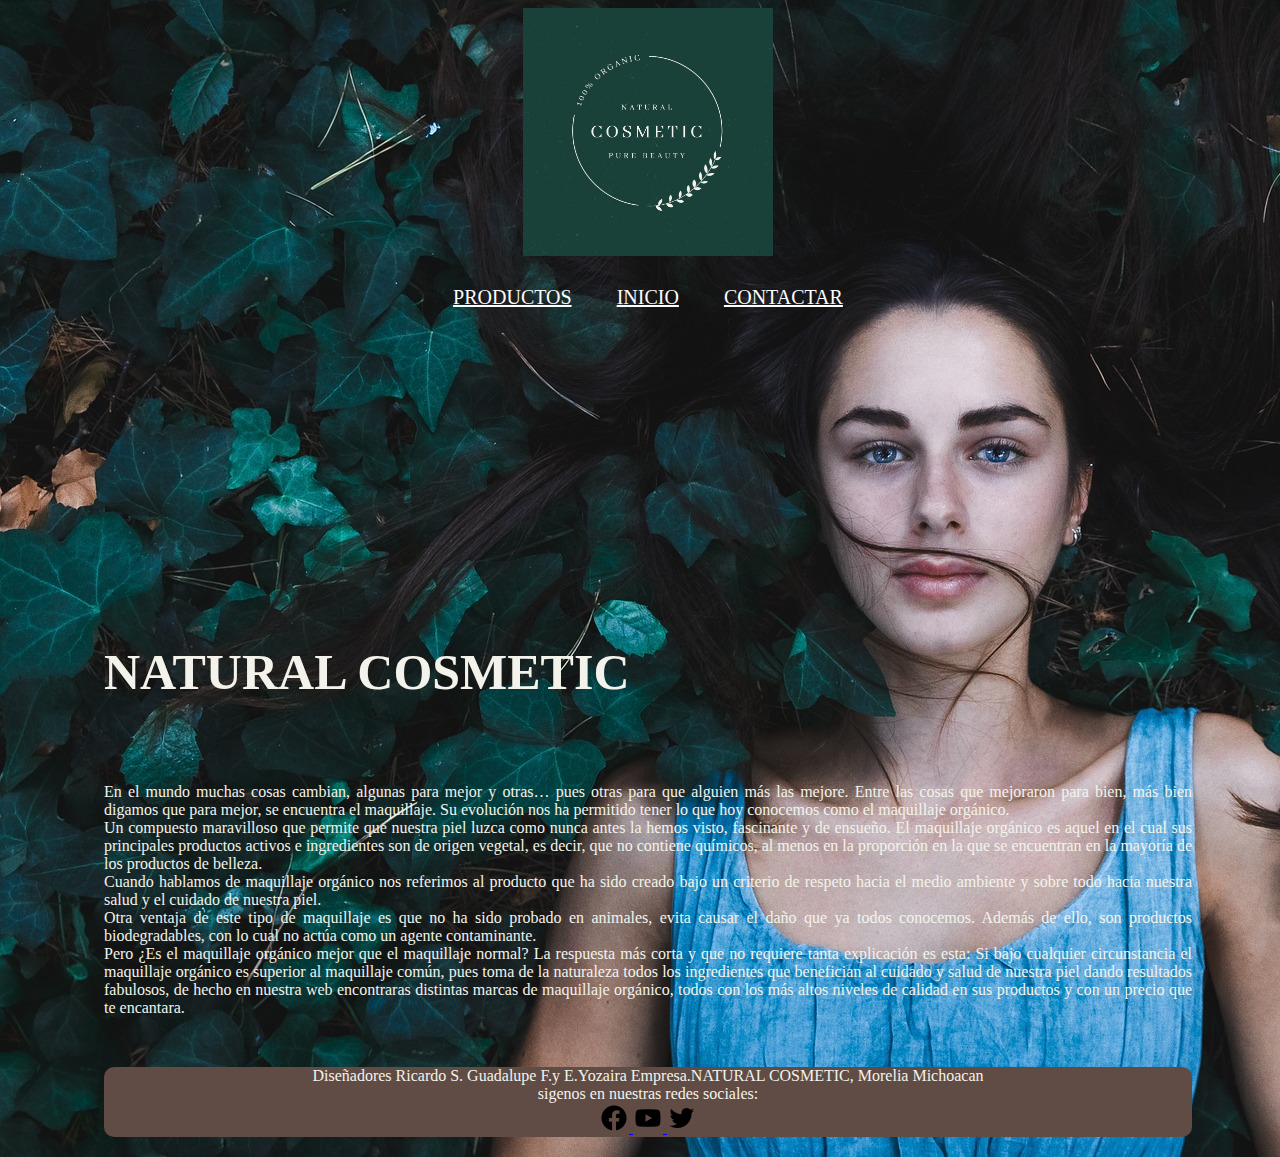
<file: index.html>
<html>
<head>
<title> NATURAL COSMETIC </title>
<!--PARA LLAMAR AL CSS-->
<link href="css/estiloweb.css" rel="stylesheet" type="text/css">
</head>
<body background="img/a1.jpg" bgproperties="fixed">

<!--CABECERA-->
<center>  <!--PARA CENTRAR-->
<header>
<img src="img\logo2.jpg" width="250">
<!--PARA CREAR EL MENU-->
<nav>
  <ul class="menu">
  <li> <a href="productos.html"> PRODUCTOS </a></li>
  <li> <a href="index.html"> INICIO </a></li>
  <li> <a href="contactos.html"> CONTACTAR </a></li>
  </ul>
</nav> 
</header>
</center>

<!--ES PARA DARLE ESPACIO-->
<br><br><br><br><br><br><br>
<br><br><br><br><br><br><br>

<!--CUERPO DE LA PAGINA-->
<center>
<h2 align="left"> <b>  NATURAL COSMETIC </b></h2>
<p align="justify">
En el mundo muchas cosas cambian, algunas para mejor y otras…
pues otras para que alguien más las mejore. Entre las cosas 
que mejoraron para bien, más bien digamos que para mejor, se 
encuentra el maquillaje. Su evolución nos ha permitido tener 
lo que hoy conocemos como el maquillaje orgánico.<br>

Un compuesto maravilloso que permite que nuestra piel 
luzca como nunca antes la hemos visto, fascinante y de ensueño.
El maquillaje orgánico es aquel en el cual sus principales
productos activos e ingredientes son de origen vegetal, es 
decir, que no contiene químicos, al menos en la proporción 
en la que se encuentran en la mayoría de los productos de belleza.<br>

Cuando hablamos de maquillaje orgánico nos referimos al producto 
que ha sido creado bajo un criterio de respeto hacia el medio
 ambiente y sobre todo hacia nuestra salud y el cuidado de nuestra piel.<br>

Otra ventaja de este tipo de maquillaje es que no ha sido probado en
 animales, evita causar el daño que ya todos conocemos. Además de ello,
 son productos biodegradables, con lo cual no actúa como un agente contaminante.<br>

Pero ¿Es el maquillaje orgánico mejor que el maquillaje normal?
La respuesta más corta y que no requiere tanta explicación es esta: 
Si bajo cualquier circunstancia el maquillaje orgánico es superior al maquillaje
común, pues toma de la naturaleza todos los ingredientes que benefician al
cuidado y salud de nuestra piel dando resultados fabulosos,  de 
hecho en nuestra web  encontraras distintas marcas de maquillaje orgánico,
todos con los más altos niveles de calidad en sus productos y
con un precio que te encantara.
</p> 



<!--PIE DE PAGINA-->
<center>
<footer>
<p>Diseñadores Ricardo S. Guadalupe F.y E.Yozaira Empresa.NATURAL COSMETIC, Morelia Michoacan <br>
sigenos en nuestras redes sociales: <br>
<!--ICONOS MAS ENLACES-->
<a href= https://www.facebook.com/Yozaira-Makeup-100381871357435/ target="_blank"> <img src="img\face.png" width="30"> </a>
<a href= https://www.youtube.com/c/Silvestres target="_blank"> <img src="img\youtube.png" width="30"> </a>
<a href= https://www.instagram.com/yozairaflores/ target="_blank"> <img src="img\pajaro.png" width="30"> </a>
</p>
</footer>
</center>
</body>
</html>
</file>
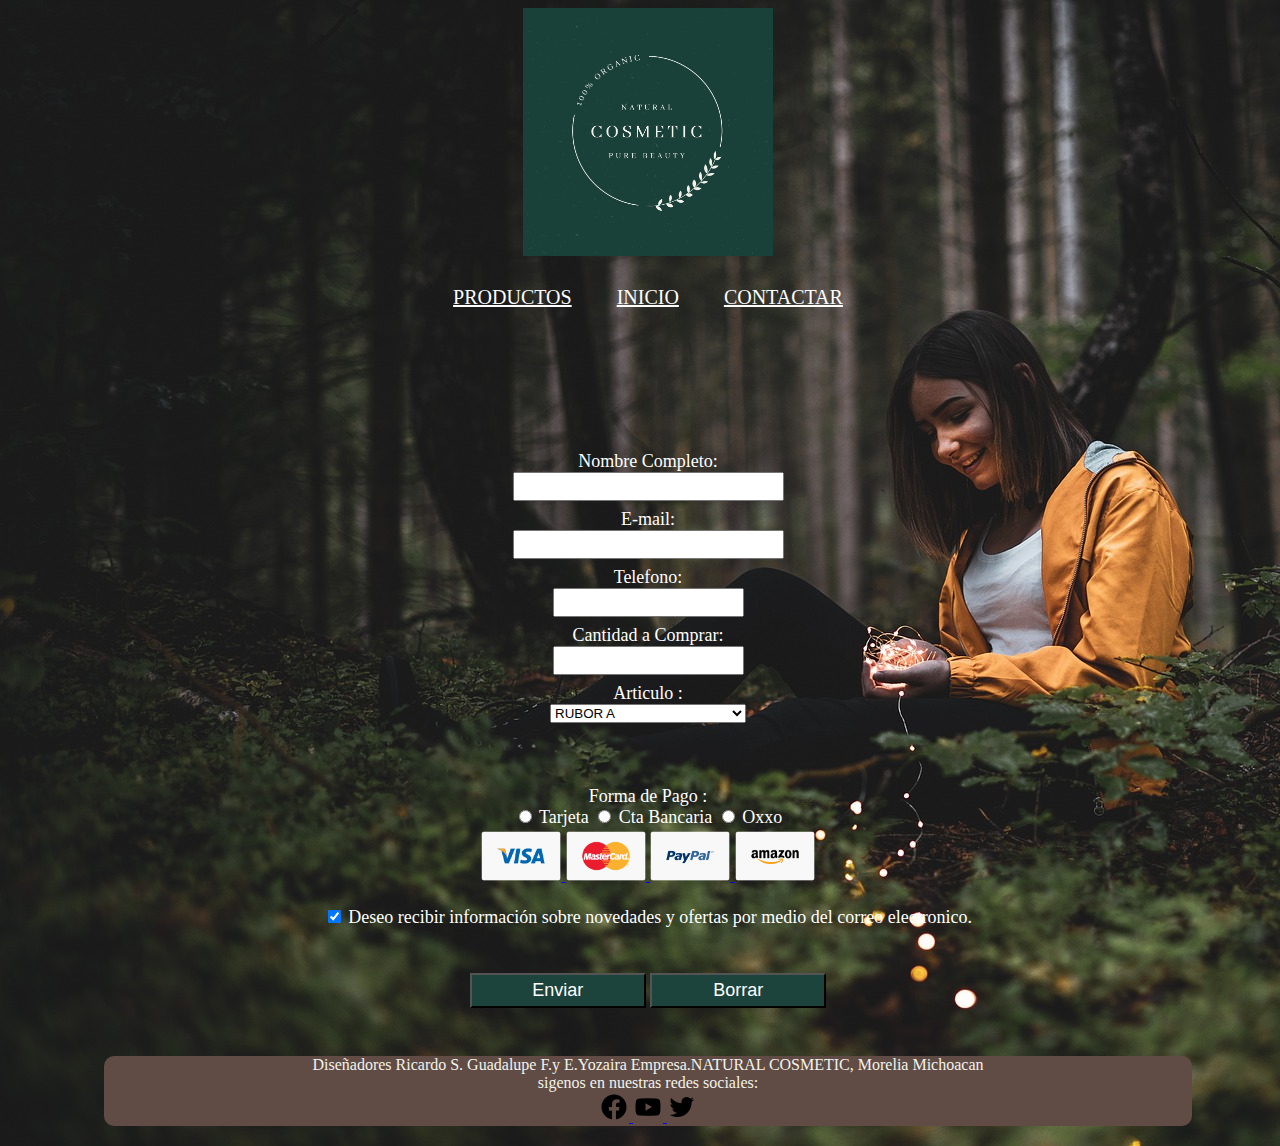
<file: contactos.html>
<html>
<head>
<title> NATURAL COSMETIC CONTACTOS </title>
<link href="css\estiloweb.css" rel="stylesheet" type="text/css">
</head>
<body background="img\q1.jpg" width="-100">

<!--CABECERA-->
<center>
<img src="img\logo2.jpg" width="250">
<header>
<nav>
  <ul class="menu">
  <li> <a href="productos.html"> PRODUCTOS </a></li>
  <li> <a href="index.html"> INICIO </a></li>
  <li> <a href="contactos.html"> CONTACTAR </a></li>
  </ul>
</nav>
</header>
</center>
<br><br><br><br>


<!--CUERPO DE LA PAGINA-->
<center>
<!--CREA UN FORMULARIO--> 
<form>
	<label for="nombre"> Nombre Completo: 
        <br>
        </label><input type="text" name="nombre" size="30" maxlength="40">
	<br>

	<label for="apellidos"> E-mail: 
        <br>
        </label><input type="text" name="correo" size="30" maxlength="40">
	<br>

        <label for="telefono">Telefono:
        <br>
 	</label> <input type="number" name="telefono" size="44" maxlength="12">
 	<br>

        <label for="Cantidad"> Cantidad a Comprar:
        <br>
        </label> <input type="number" name="cantidad" size="44" maxlength="12">
        <br> 

       <!--SIRVE PARA DAR OPCIONES-->
       <label for="Articulo"> Articulo :
        <br>
 	<select> 
        <option> RUBOR A </option>
        <option> RUBOR B </option>
        <option> RUBOR C </option>
        <option> LABIAL DE ROSAS </option>
        <option> LABIAL MELISSA </option>
        <option> DESORORANTE DE CARA  </option>
        <option> MAQUILLAJE B</option>
        <option> MAQUILLAJE C</option>
        <option> CREMA DESMAQUILLANTE </option>
        <option> ESMALTE ROSA </option>
        <option> FIJADOR PESTAÑA</option>
        <option> ESMALTE PASTEL</option>
        </select> 
        <br><br> <br><br>

        <!--SIRVE PARA DAR OPCIONES DE FORMA DE PAGO-->
	<label for="pago" >Forma de Pago :
        <br>                
        </label> <input type="radio" name="pago" value=" Efectivo"> Tarjeta
        </label> <input type="radio" name="pago" value=" Efectivo"> Cta Bancaria
        </label> <input type="radio" name="pago" value=" Efectivo"> Oxxo
        <br>
        <!--MUESTRA LOS ICONOS DE FORMA DE PAGO -->
        <a href= https://www.visa.com.mx/ target="_blank"> <img src="img\b1.png" width="80"> </a>
        <a href= https://www.mastercard.com.mx/es-mx.html target="_blank"> <img src="img\b2.png" width="80"> </a>
        <a href= https://www.paypal.com/mx/home target="_blank"> <img src="img\b3.png" width="80"> </a>
        <a href= https://www.amazon.com.mx/b?ie=UTF8&node=17719849011 target="_blank"> <img src="img\b4.png" width="80"> </a>
        <br><br>

	<input type="checkbox" name="verificacion" checked="yes"> Deseo recibir información sobre novedades y ofertas por medio del correo electronico.
	<br><br><br>
        
        <!--BOTONES DE ENVIADO Y BORRADO-->
	<!-- Botones -->
	<input type="submit" value="Enviar">
	<input type="Reset" value="Borrar">
</form>
</center>   


<!--PIE DE PAGINA-->
<center>
<footer>
<p>Diseñadores Ricardo S. Guadalupe F.y E.Yozaira Empresa.NATURAL COSMETIC, Morelia Michoacan <br>
sigenos en nuestras redes sociales: <br>
<a href= https://www.facebook.com/Yozaira-Makeup-100381871357435/ target="_blank"> <img src="img\face.png" width="30"> </a>
<a href= https://www.youtube.com/c/Silvestres target="_blank"> <img src="img\youtube.png" width="30"> </a>
<a href= https://www.instagram.com/yozairaflores/ target="_blank"> <img src="img\pajaro.png" width="30"> </a>
</p>
</footer>
</center>

</body>
</html>
</file>
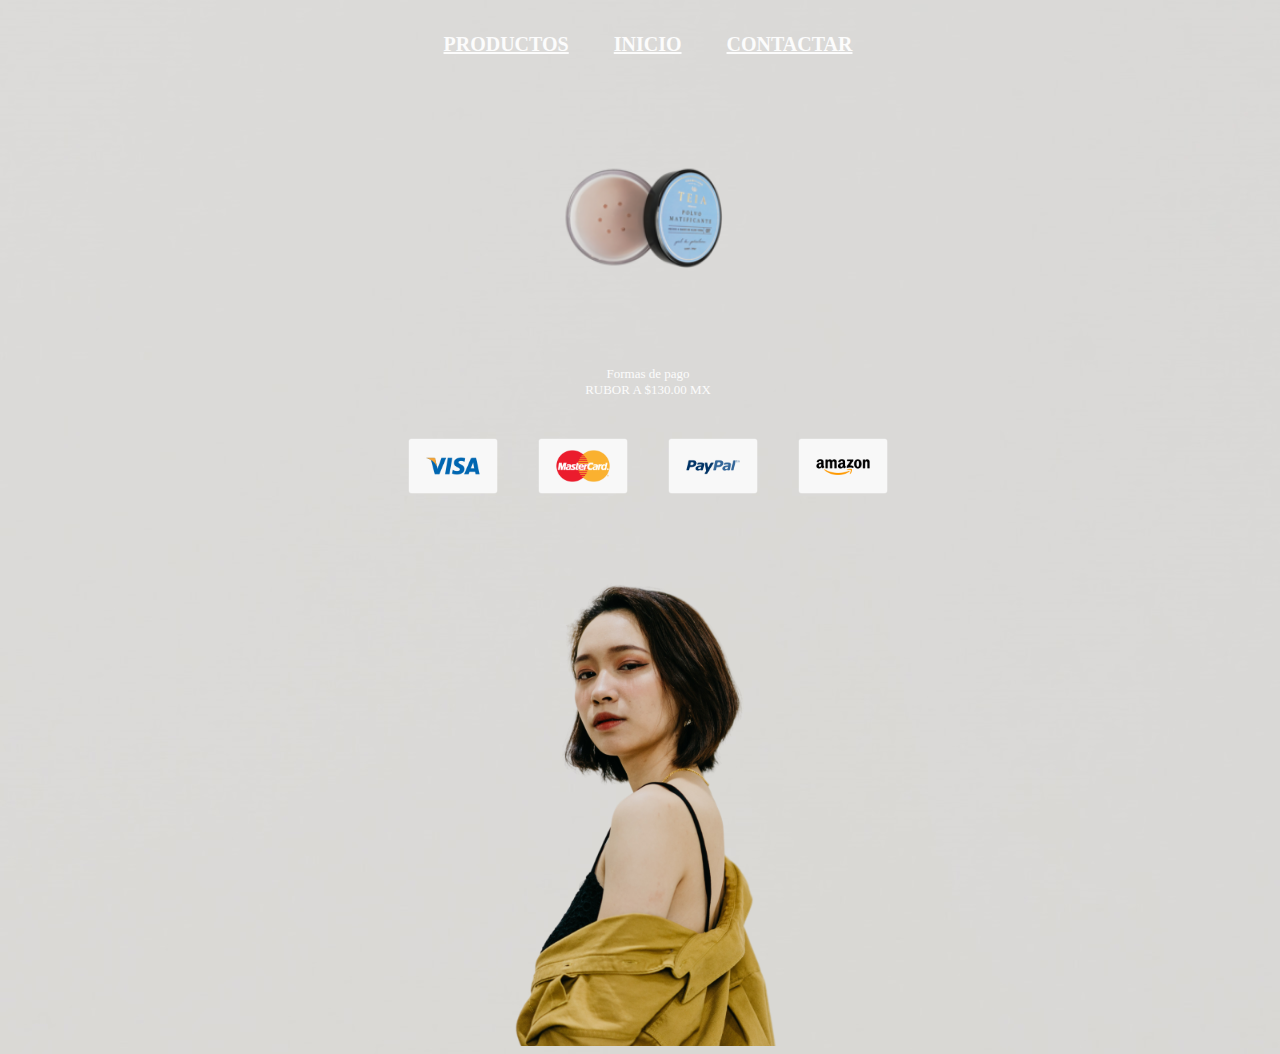
<file: p1.html>
<html>
<head>
<title> NATERAL COSMETIC PAGO </title>
<link href="css\estiloweb.css" rel="stylesheet" type="text/css">
</head>
<body background="img\q3.jpg" width="0">


<!--CABECERA-->
<center>
<header>
<nav><b>
  <ul class="menu">
  <li> <a href="productos.html"> PRODUCTOS </a></li>
  <li> <a href="index.html"> INICIO </a></li>
  <li> <a href="contactos.html"> CONTACTAR </a></li>
  </ul>
</nav></b>
</header>
</center>

<center>
<table> 
 <tr>
 <td align="center"><img src="img\a.png" width="220"> </td>
 </tr>
 </table>


<table> 
 <tr>
 <td align="center"> Formas de pago <br>RUBOR A $130.00 MX</td>
 </tr>
 </table>

<table> 
 <tr>
 <td align="center"><a href= https://www.visa.com.mx/ target="_blank"> <img src="img\b1.png" width="90"> </a><br>    </td>
 <td align="center"><a href= https://www.mastercard.com.mx/es-mx.html target="_blank"> <img src="img\b2.png" width="90"> </a><br>   </td>
 <td align="center"><a href= https://www.amazon.com.mx/ target="_blank"> <img src="img\b3.png" width="90"> </a><br>   </td>
 <td align="center"><a href= https://www.amazon.com.mx/b?ie=UTF8&node=17719849011 target="_blank"> <img src="img\b4.png" width="90"> </a><br>   </td>
 </tr>
 </table>
<img src="img\q4.png" width="300">
</center>



</body>
</html>
</file>
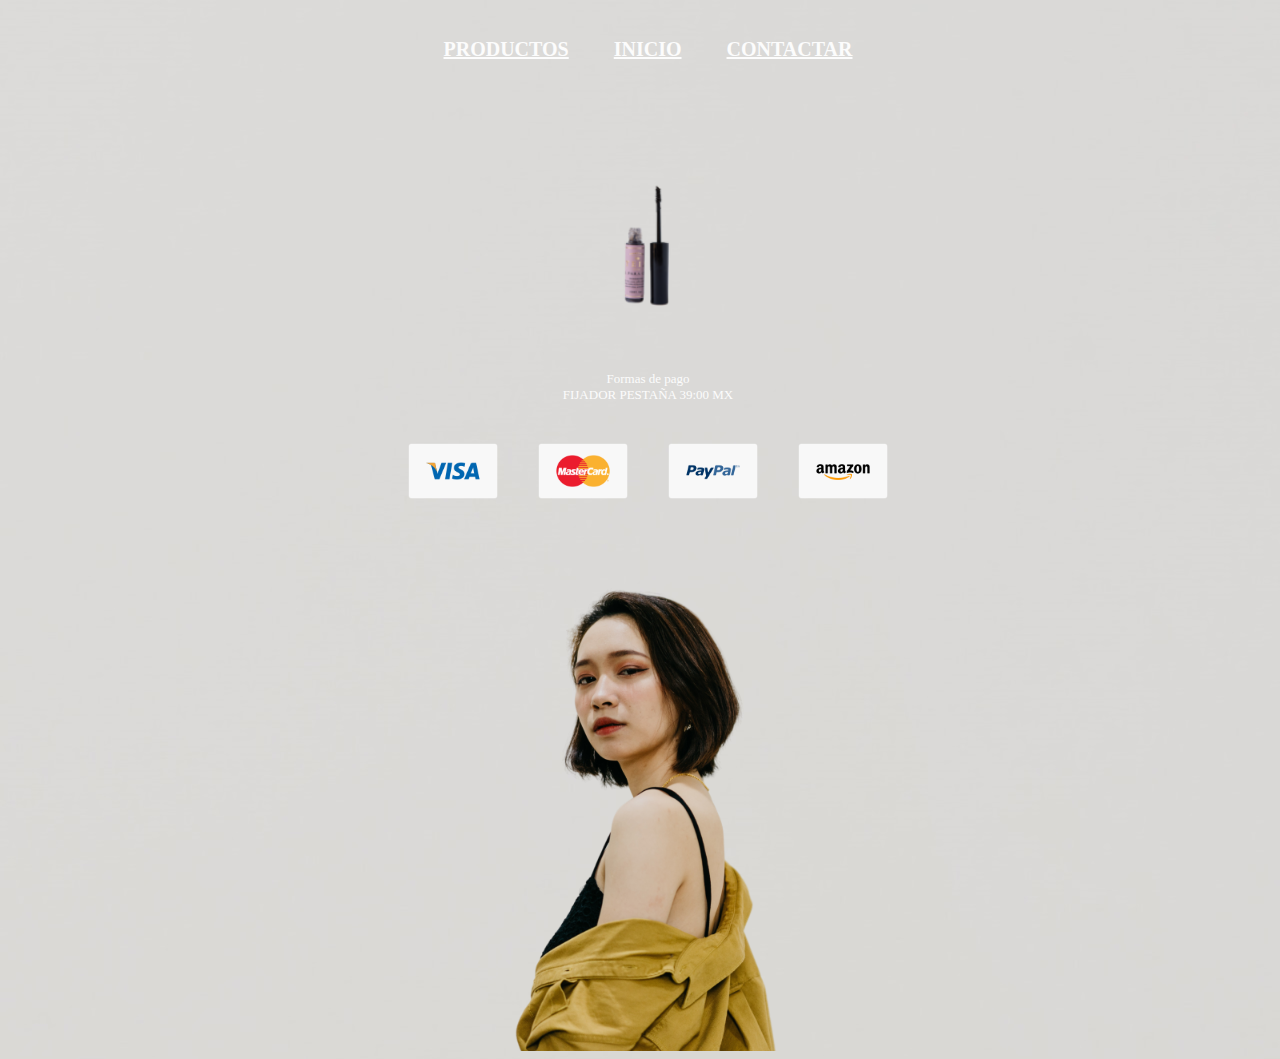
<file: p10.html>
<html>
<head>
<title> NATERAL COSMETIC PAGO </title>
<link href="css\estiloweb.css" rel="stylesheet" type="text/css">
</head>
<body background="img\q3.jpg" width="0">


<!--CABECERA-->
<center>
<img src="img\logo2.jpg" width="0">
<header>
<nav><b>
  <ul class="menu">
  <li> <a href="productos.html"> PRODUCTOS </a></li>
  <li> <a href="index.html"> INICIO </a></li>
  <li> <a href="contactos.html"> CONTACTAR </a></li>
  </ul>
</nav></b>
</header>
</center>

<center>
<table> 
 <tr>
 <td align="center"><img src="img\j.png" width="220"> </td>
 </tr>
 </table>


<table> 
 <tr>
 <td align="center"> Formas de pago <br>FIJADOR PESTAÑA 39:00 MX</td>
 </tr>
 </table>

<table> 
 <tr>
 <td align="center"><a href= https://www.visa.com.mx/ target="_blank"> <img src="img\b1.png" width="90"> </a><br>    </td>
 <td align="center"><a href= https://www.mastercard.com.mx/es-mx.html target="_blank"> <img src="img\b2.png" width="90"> </a><br>   </td>
 <td align="center"><a href= https://www.amazon.com.mx/ target="_blank"> <img src="img\b3.png" width="90"> </a><br>   </td>
 <td align="center"><a href= https://www.amazon.com.mx/b?ie=UTF8&node=17719849011 target="_blank"> <img src="img\b4.png" width="90"> </a><br>   </td>
 </tr>
 </table>
<img src="img\q4.png" width="300">
</center>



</body>
</html>
</file>
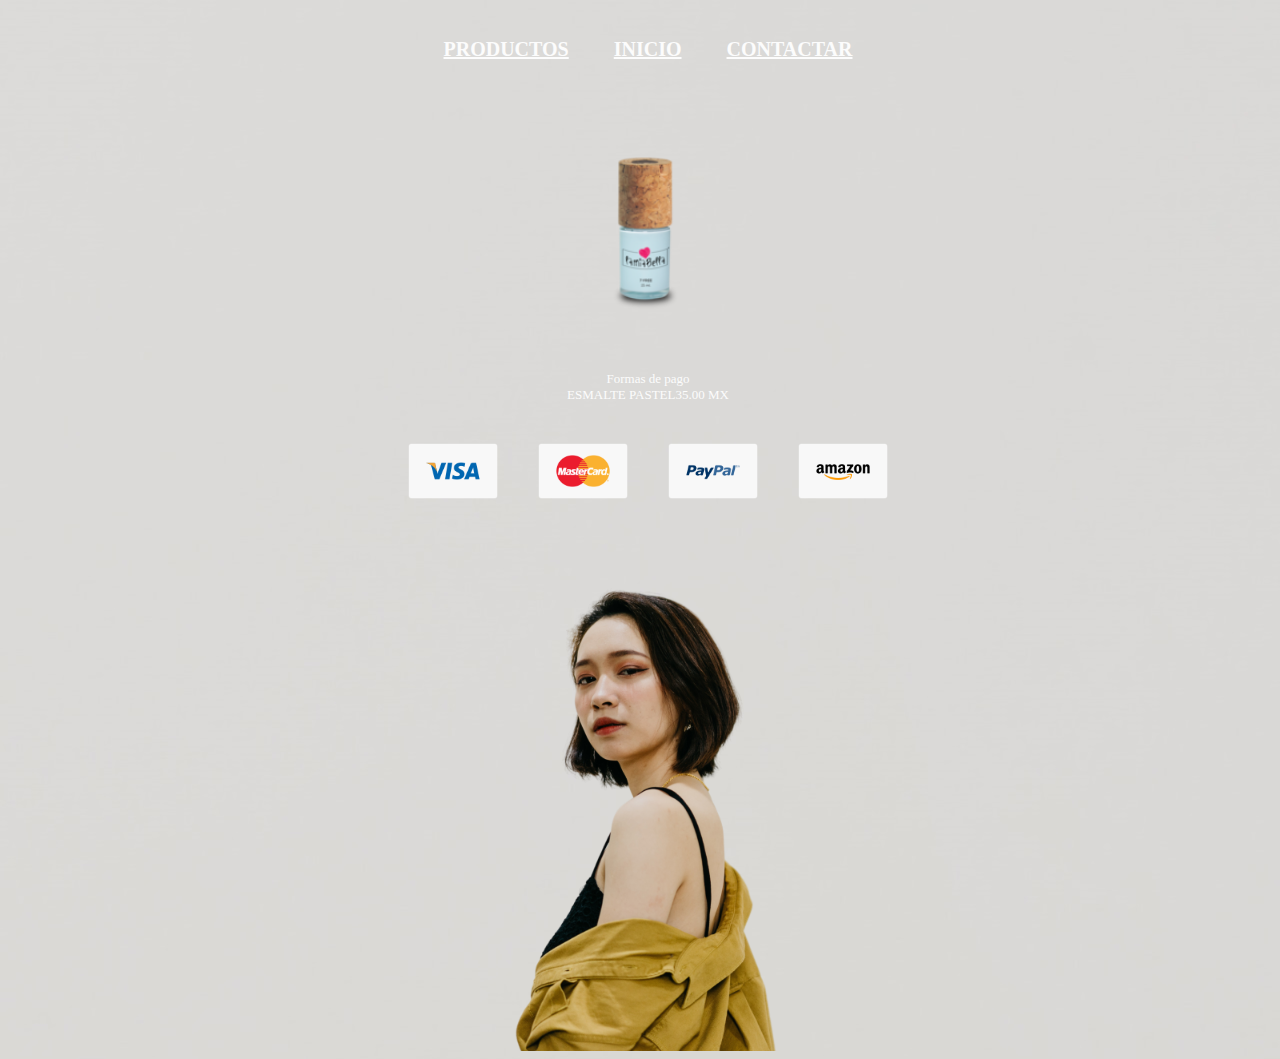
<file: p11.html>
<html>
<head>
<title> NATERAL COSMETIC PAGO </title>
<link href="css\estiloweb.css" rel="stylesheet" type="text/css">
</head>
<body background="img\q3.jpg" width="0">


<!--CABECERA-->
<center>
<img src="img\logo2.jpg" width="0">
<header>
<nav><b>
  <ul class="menu">
  <li> <a href="productos.html"> PRODUCTOS </a></li>
  <li> <a href="index.html"> INICIO </a></li>
  <li> <a href="contactos.html"> CONTACTAR </a></li>
  </ul>
</nav></b>
</header>
</center>

<center>
<table> 
 <tr>
 <td align="center"><img src="img\k.png" width="220"> </td>
 </tr>
 </table>


<table> 
 <tr>
 <td align="center"> Formas de pago <br>ESMALTE PASTEL35.00 MX</td>
 </tr>
 </table>

<table> 
 <tr>
 <td align="center"><a href= https://www.visa.com.mx/ target="_blank"> <img src="img\b1.png" width="90"> </a><br>    </td>
 <td align="center"><a href= https://www.mastercard.com.mx/es-mx.html target="_blank"> <img src="img\b2.png" width="90"> </a><br>   </td>
 <td align="center"><a href= https://www.amazon.com.mx/ target="_blank"> <img src="img\b3.png" width="90"> </a><br>   </td>
 <td align="center"><a href= https://www.amazon.com.mx/b?ie=UTF8&node=17719849011 target="_blank"> <img src="img\b4.png" width="90"> </a><br>   </td>
 </tr>
 </table>
<img src="img\q4.png" width="300">
</center>



</body>
</html>
</file>
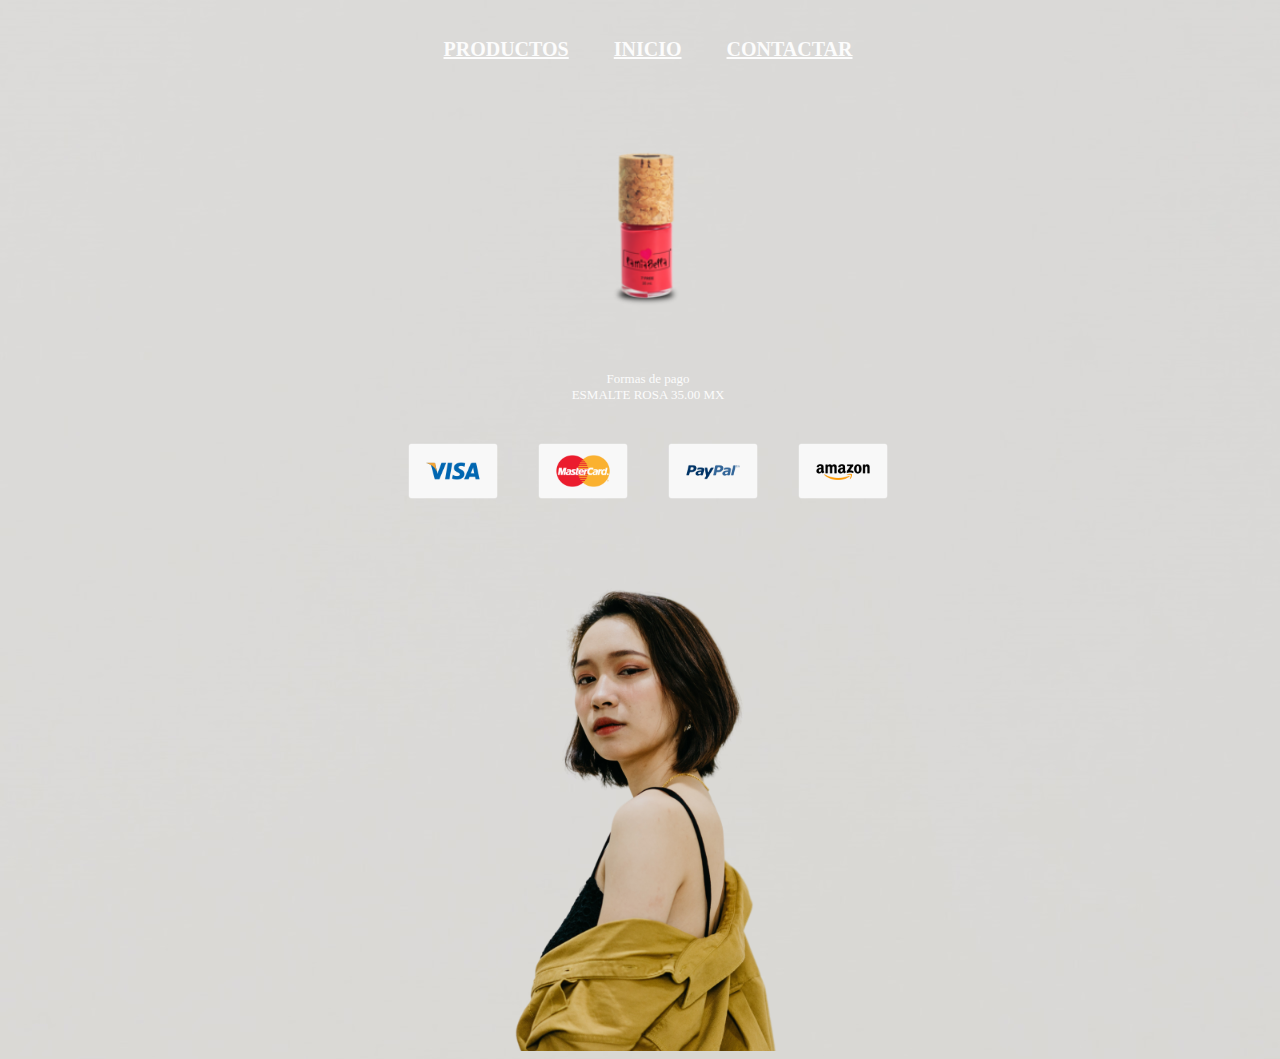
<file: p12.html>
<html>
<head>
<title> NATERAL COSMETIC PAGO </title>
<link href="css\estiloweb.css" rel="stylesheet" type="text/css">
</head>
<body background="img\q3.jpg" width="0">


<!--CABECERA-->
<center>
<img src="img\logo2.jpg" width="0">
<header>
<nav><b>
  <ul class="menu">
  <li> <a href="productos.html"> PRODUCTOS </a></li>
  <li> <a href="index.html"> INICIO </a></li>
  <li> <a href="contactos.html"> CONTACTAR </a></li>
  </ul>
</nav></b>
</header>
</center>

<center>
<table> 
 <tr>
 <td align="center"><img src="img\l.png" width="220"> </td>
 </tr>
 </table>


<table> 
 <tr>
 <td align="center"> Formas de pago <br>ESMALTE ROSA 35.00 MX</td>
 </tr>
 </table>

<table> 
 <tr>
 <td align="center"><a href= https://www.visa.com.mx/ target="_blank"> <img src="img\b1.png" width="90"> </a><br>    </td>
 <td align="center"><a href= https://www.mastercard.com.mx/es-mx.html target="_blank"> <img src="img\b2.png" width="90"> </a><br>   </td>
 <td align="center"><a href= https://www.amazon.com.mx/ target="_blank"> <img src="img\b3.png" width="90"> </a><br>   </td>
 <td align="center"><a href= https://www.amazon.com.mx/b?ie=UTF8&node=17719849011 target="_blank"> <img src="img\b4.png" width="90"> </a><br>   </td>
 </tr>
 </table>
<img src="img\q4.png" width="300">
</center>



</body>
</html>
</file>
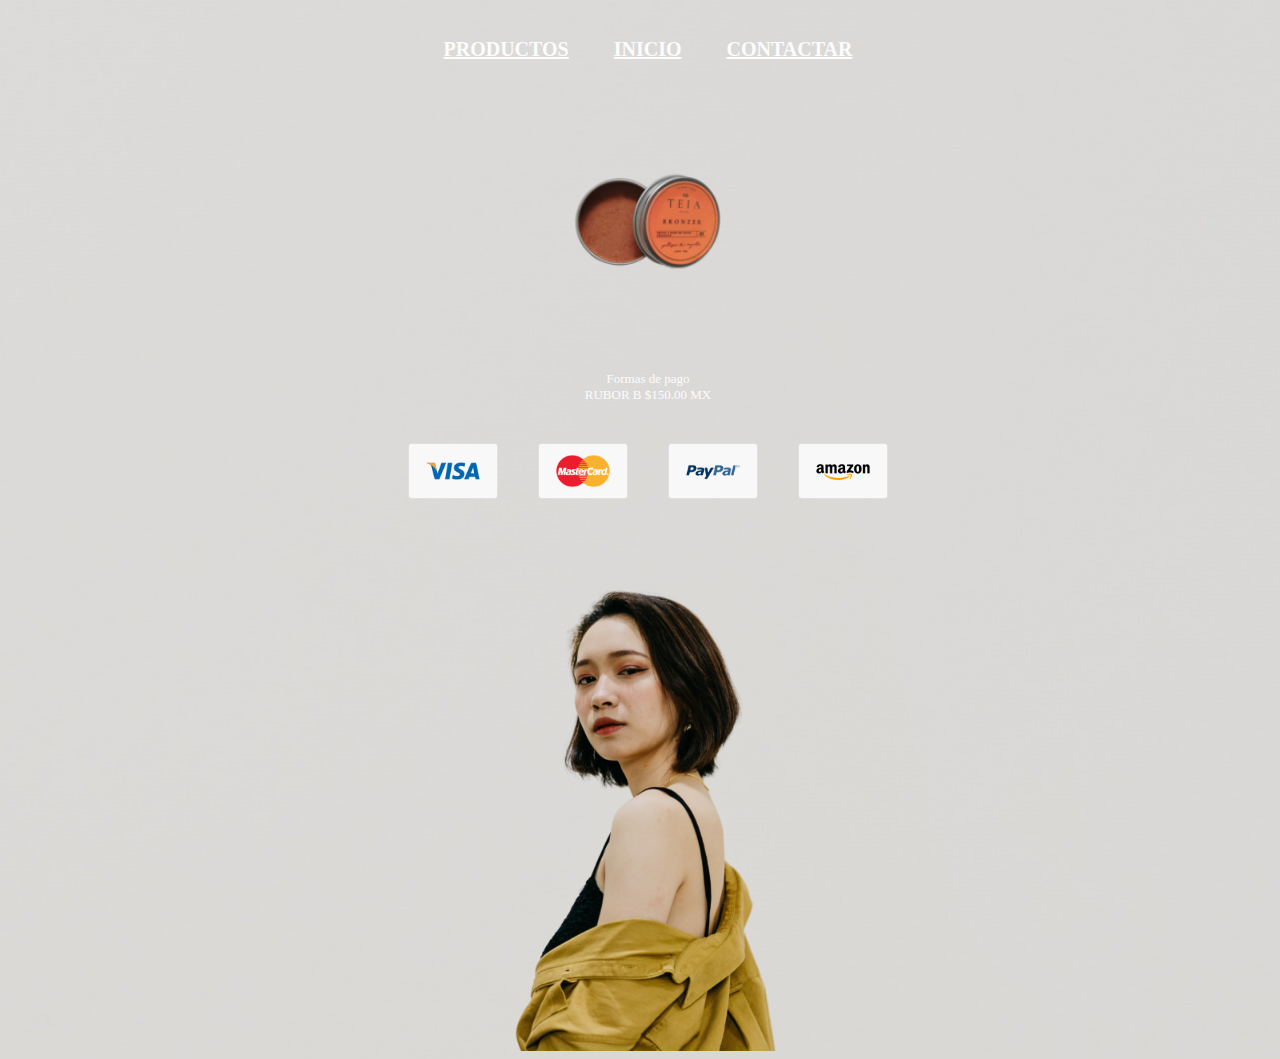
<file: p2.html>
<html>
<head>
<title> NATERAL COSMETIC PAGO </title>
<link href="css\estiloweb.css" rel="stylesheet" type="text/css">
</head>
<body background="img\q3.jpg" width="0">


<!--CABECERA-->
<center>
<img src="img\logo2.jpg" width="0">
<header>
<nav><b>
  <ul class="menu">
  <li> <a href="productos.html"> PRODUCTOS </a></li>
  <li> <a href="index.html"> INICIO </a></li>
  <li> <a href="contactos.html"> CONTACTAR </a></li>
  </ul>
</nav></b>
</header>
</center>

<center>
<table> 
 <tr>
 <td align="center"><img src="img\b.png" width="220"> </td>
 </tr>
 </table>


<table> 
 <tr>
 <td align="center"> Formas de pago <br>RUBOR B $150.00 MX</td>
 </tr>
 </table>

<table> 
 <tr>
 <td align="center"><a href= https://www.visa.com.mx/ target="_blank"> <img src="img\b1.png" width="90"> </a><br>    </td>
 <td align="center"><a href= https://www.mastercard.com.mx/es-mx.html target="_blank"> <img src="img\b2.png" width="90"> </a><br>   </td>
 <td align="center"><a href= https://www.amazon.com.mx/ target="_blank"> <img src="img\b3.png" width="90"> </a><br>   </td>
 <td align="center"><a href= https://www.amazon.com.mx/b?ie=UTF8&node=17719849011 target="_blank"> <img src="img\b4.png" width="90"> </a><br>   </td>
 </tr>
 </table>
<img src="img\q4.png" width="300">
</center>



</body>
</html>
</file>
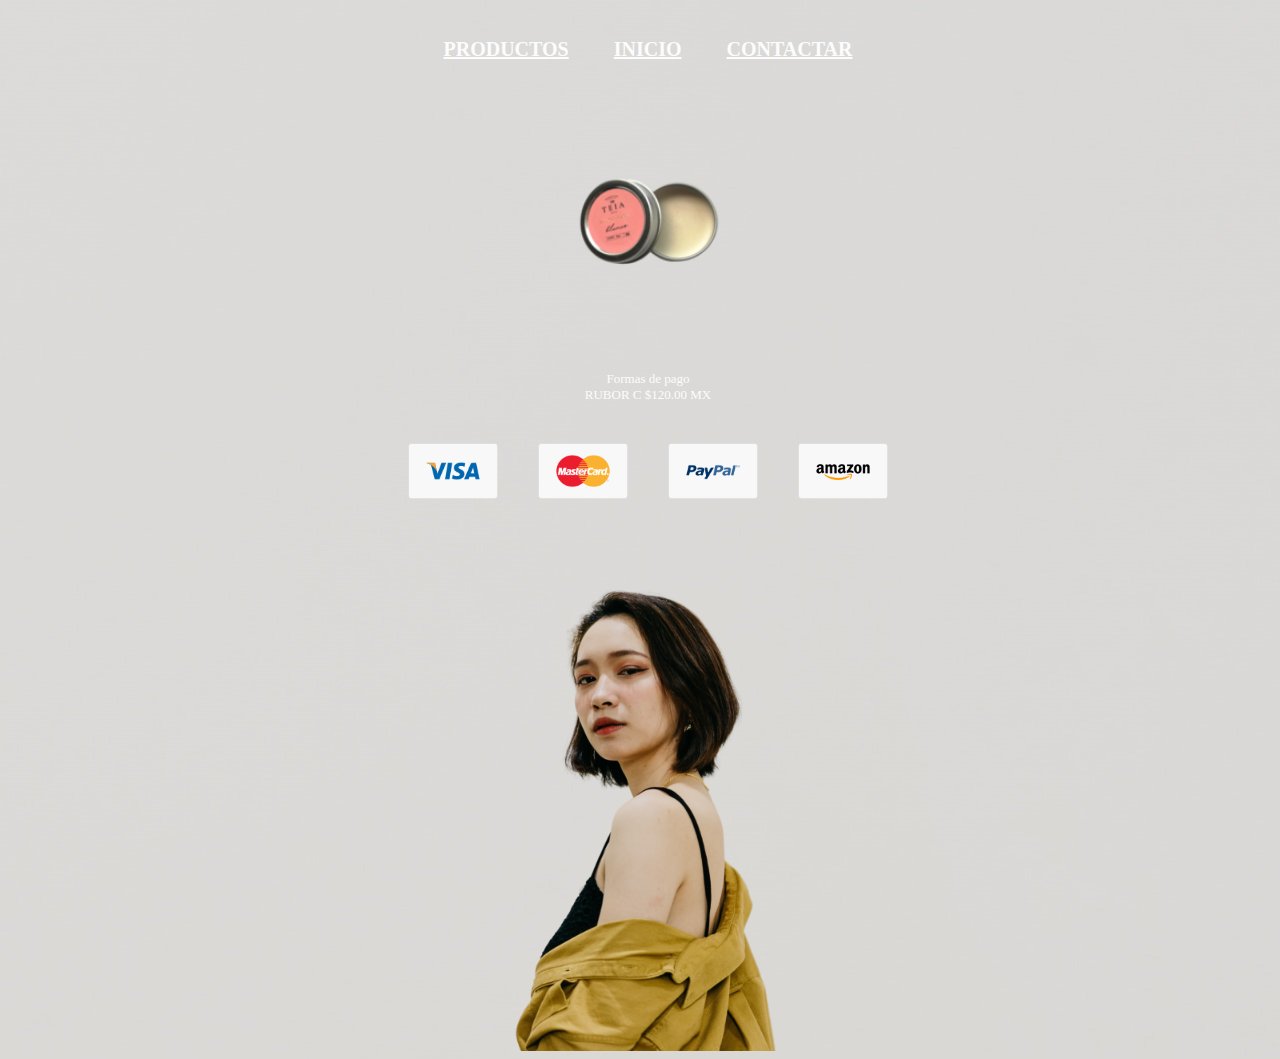
<file: p3.html>
<html>
<head>
<title> NATERAL COSMETIC PAGO </title>
<link href="css\estiloweb.css" rel="stylesheet" type="text/css">
</head>
<body background="img\q3.jpg" width="0">


<!--CABECERA-->
<center>
<img src="img\logo2.jpg" width="0">
<header>
<nav><b>
  <ul class="menu">
  <li> <a href="productos.html"> PRODUCTOS </a></li>
  <li> <a href="index.html"> INICIO </a></li>
  <li> <a href="contactos.html"> CONTACTAR </a></li>
  </ul>
</nav></b>
</header>
</center>

<center>
<table> 
 <tr>
 <td align="center"><img src="img\c.png" width="220"> </td>
 </tr>
 </table>


<table> 
 <tr>
 <td align="center"> Formas de pago <br>RUBOR C $120.00 MX</td>
 </tr>
 </table>

<table> 
 <tr>
 <td align="center"><a href= https://www.visa.com.mx/ target="_blank"> <img src="img\b1.png" width="90"> </a><br>    </td>
 <td align="center"><a href= https://www.mastercard.com.mx/es-mx.html target="_blank"> <img src="img\b2.png" width="90"> </a><br>   </td>
 <td align="center"><a href= https://www.amazon.com.mx/ target="_blank"> <img src="img\b3.png" width="90"> </a><br>   </td>
 <td align="center"><a href= https://www.amazon.com.mx/b?ie=UTF8&node=17719849011 target="_blank"> <img src="img\b4.png" width="90"> </a><br>   </td>
 </tr>
 </table>
<img src="img\q4.png" width="300">
</center>



</body>
</html>
</file>
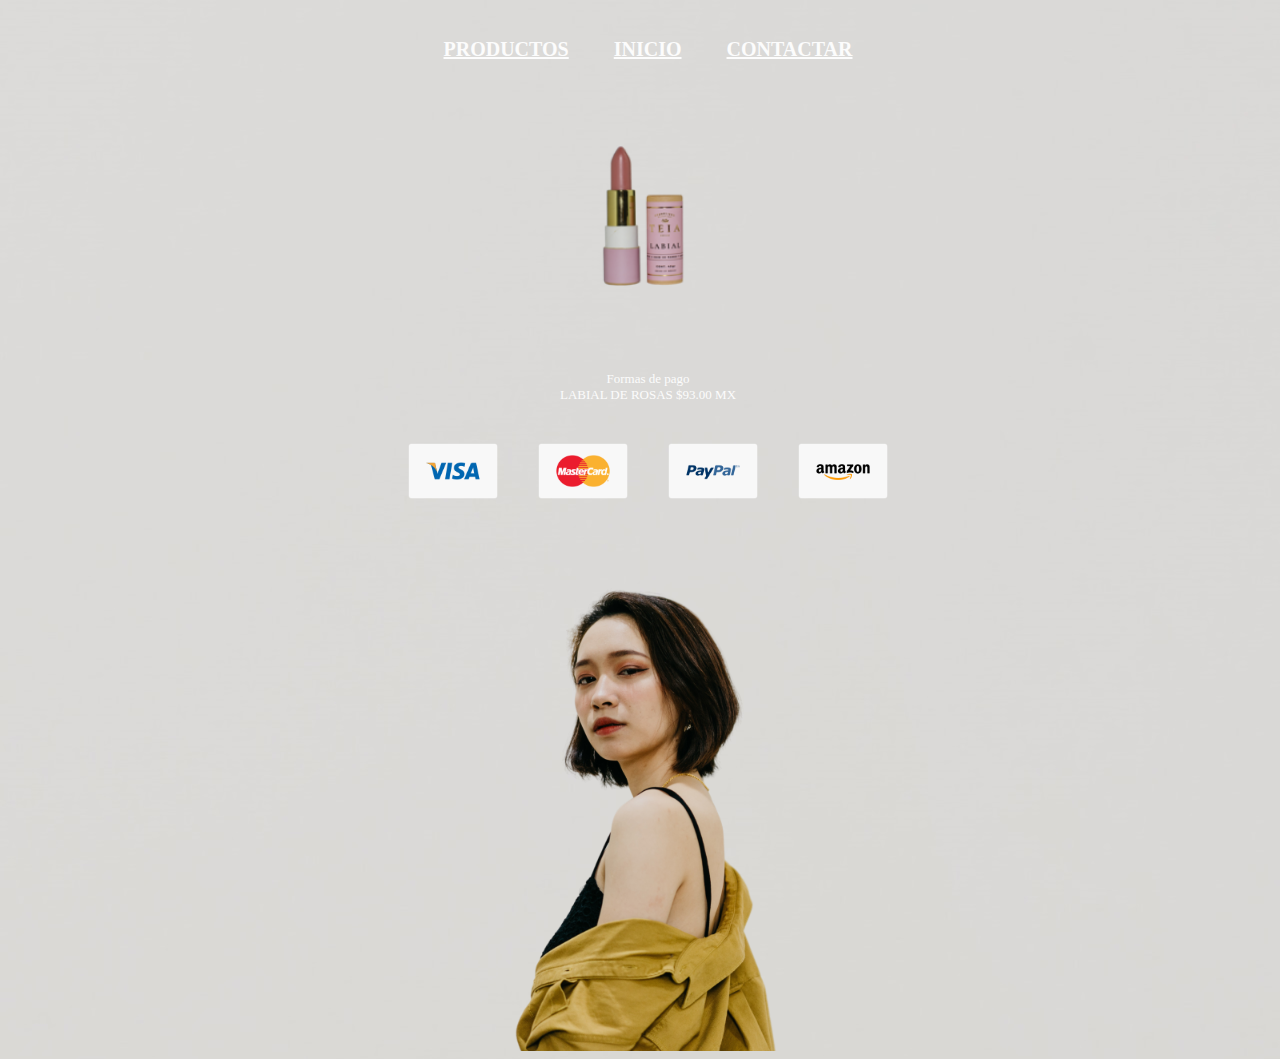
<file: p4.html>
<html>
<head>
<title> NATERAL COSMETIC PAGO </title>
<link href="css\estiloweb.css" rel="stylesheet" type="text/css">
</head>
<body background="img\q3.jpg" width="0">


<!--CABECERA-->
<center>
<img src="img\logo2.jpg" width="0">
<header>
<nav><b>
  <ul class="menu">
  <li> <a href="productos.html"> PRODUCTOS </a></li>
  <li> <a href="index.html"> INICIO </a></li>
  <li> <a href="contactos.html"> CONTACTAR </a></li>
  </ul>
</nav></b>
</header>
</center>

<center>
<table> 
 <tr>
 <td align="center"><img src="img\d.png" width="220"> </td>
 </tr>
 </table>


<table> 
 <tr>
 <td align="center"> Formas de pago <br>LABIAL DE ROSAS $93.00 MX</td>
 </tr>
 </table>

<table> 
 <tr>
 <td align="center"><a href= https://www.visa.com.mx/ target="_blank"> <img src="img\b1.png" width="90"> </a><br>    </td>
 <td align="center"><a href= https://www.mastercard.com.mx/es-mx.html target="_blank"> <img src="img\b2.png" width="90"> </a><br>   </td>
 <td align="center"><a href= https://www.amazon.com.mx/ target="_blank"> <img src="img\b3.png" width="90"> </a><br>   </td>
 <td align="center"><a href= https://www.amazon.com.mx/b?ie=UTF8&node=17719849011 target="_blank"> <img src="img\b4.png" width="90"> </a><br>   </td>
 </tr>
 </table>
<img src="img\q4.png" width="300">
</center>



</body>
</html>
</file>
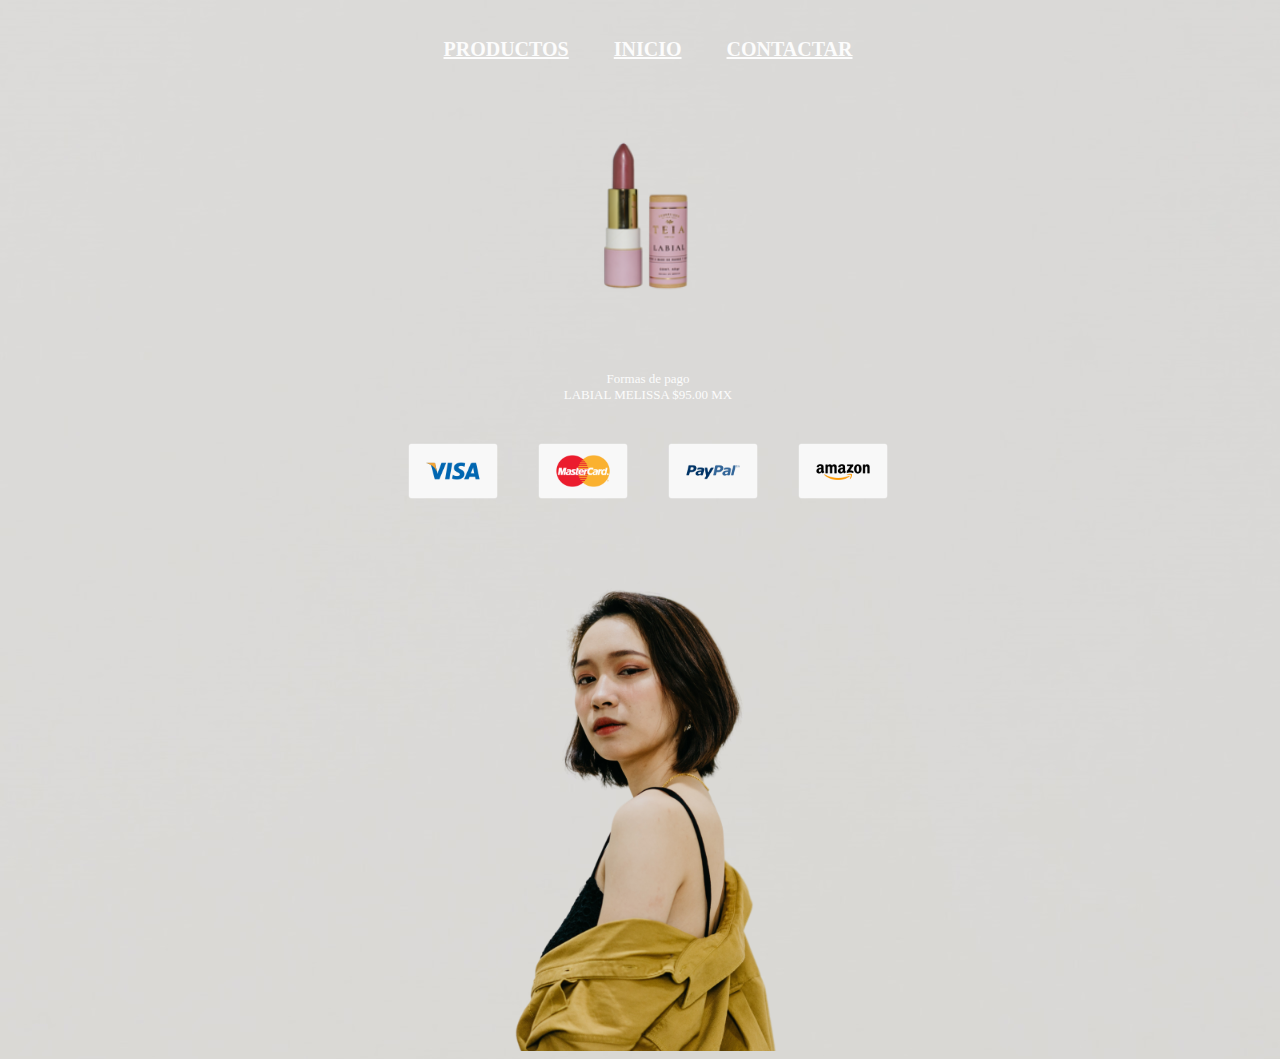
<file: p5.html>
<html>
<head>
<title> NATERAL COSMETIC PAGO </title>
<link href="css\estiloweb.css" rel="stylesheet" type="text/css">
</head>
<body background="img\q3.jpg" width="0">


<!--CABECERA-->
<center>
<img src="img\logo2.jpg" width="0">
<header>
<nav><b>
  <ul class="menu">
  <li> <a href="productos.html"> PRODUCTOS </a></li>
  <li> <a href="index.html"> INICIO </a></li>
  <li> <a href="contactos.html"> CONTACTAR </a></li>
  </ul>
</nav></b>
</header>
</center>

<center>
<table> 
 <tr>
 <td align="center"><img src="img\e.png" width="220"> </td>
 </tr>
 </table>


<table> 
 <tr>
 <td align="center"> Formas de pago <br>LABIAL MELISSA $95.00 MX</td>
 </tr>
 </table>

<table> 
 <tr>
 <td align="center"><a href= https://www.visa.com.mx/ target="_blank"> <img src="img\b1.png" width="90"> </a><br>    </td>
 <td align="center"><a href= https://www.mastercard.com.mx/es-mx.html target="_blank"> <img src="img\b2.png" width="90"> </a><br>   </td>
 <td align="center"><a href= https://www.amazon.com.mx/ target="_blank"> <img src="img\b3.png" width="90"> </a><br>   </td>
 <td align="center"><a href= https://www.amazon.com.mx/b?ie=UTF8&node=17719849011 target="_blank"> <img src="img\b4.png" width="90"> </a><br>   </td>
 </tr>
 </table>
<img src="img\q4.png" width="300">
</center>



</body>
</html>
</file>
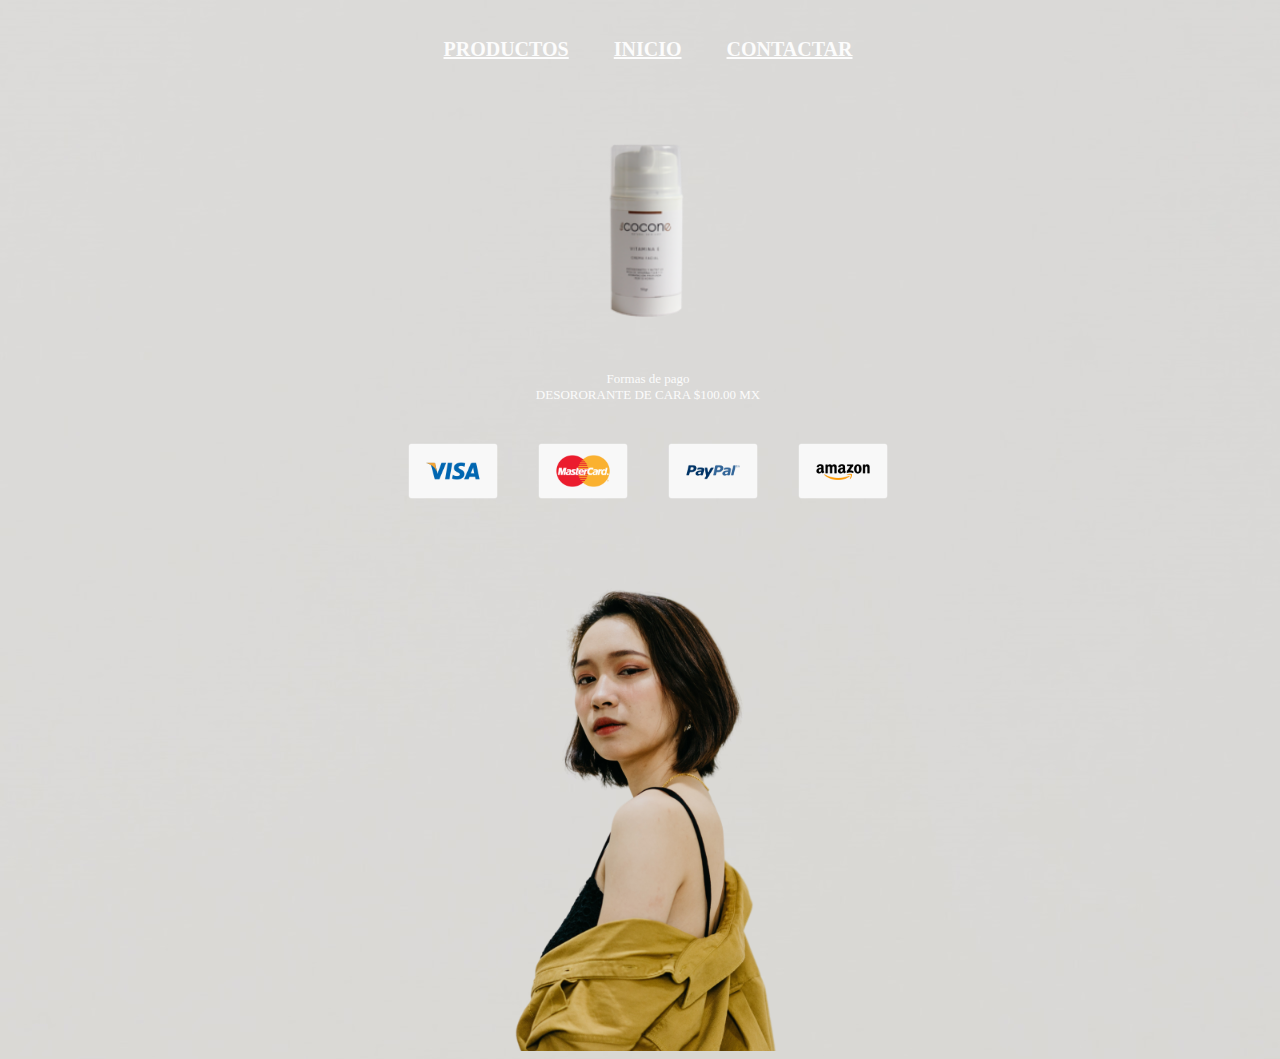
<file: p6.html>
<html>
<head>
<title> NATERAL COSMETIC PAGO </title>
<link href="css\estiloweb.css" rel="stylesheet" type="text/css">
</head>
<body background="img\q3.jpg" width="0">


<!--CABECERA-->
<center>
<img src="img\logo2.jpg" width="0">
<header>
<nav><b>
  <ul class="menu">
  <li> <a href="productos.html"> PRODUCTOS </a></li>
  <li> <a href="index.html"> INICIO </a></li>
  <li> <a href="contactos.html"> CONTACTAR </a></li>
  </ul>
</nav></b>
</header>
</center>

<center>
<table> 
 <tr>
 <td align="center"><img src="img\f.png" width="220"> </td>
 </tr>
 </table>


<table> 
 <tr>
 <td align="center"> Formas de pago <br>DESORORANTE DE CARA $100.00 MX</td>
 </tr>
 </table>

<table> 
 <tr>
 <td align="center"><a href= https://www.visa.com.mx/ target="_blank"> <img src="img\b1.png" width="90"> </a><br>    </td>
 <td align="center"><a href= https://www.mastercard.com.mx/es-mx.html target="_blank"> <img src="img\b2.png" width="90"> </a><br>   </td>
 <td align="center"><a href= https://www.amazon.com.mx/ target="_blank"> <img src="img\b3.png" width="90"> </a><br>   </td>
 <td align="center"><a href= https://www.amazon.com.mx/b?ie=UTF8&node=17719849011 target="_blank"> <img src="img\b4.png" width="90"> </a><br>   </td>
 </tr>
 </table>
<img src="img\q4.png" width="300">
</center>



</body>
</html>
</file>
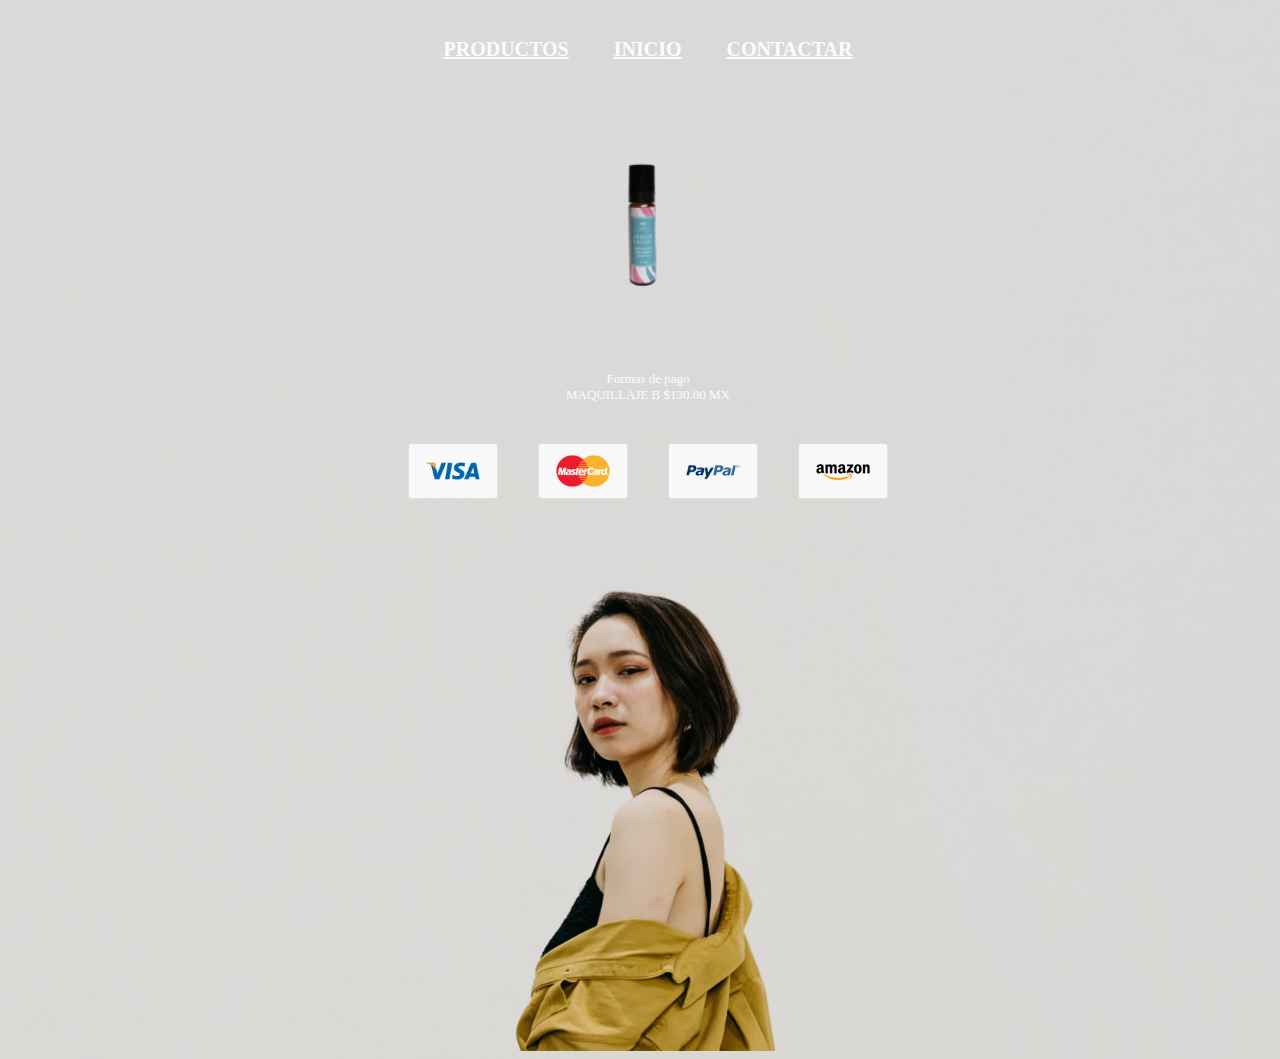
<file: p7.html>
<html>
<head>
<title> NATERAL COSMETIC PAGO </title>
<link href="css\estiloweb.css" rel="stylesheet" type="text/css">
</head>
<body background="img\q3.jpg" width="0">


<!--CABECERA-->
<center>
<img src="img\logo2.jpg" width="0">
<header>
<nav><b>
  <ul class="menu">
  <li> <a href="productos.html"> PRODUCTOS </a></li>
  <li> <a href="index.html"> INICIO </a></li>
  <li> <a href="contactos.html"> CONTACTAR </a></li>
  </ul>
</nav></b>
</header>
</center>

<center>
<table> 
 <tr>
 <td align="center"><img src="img\g.png" width="220"> </td>
 </tr>
 </table>


<table> 
 <tr>
 <td align="center"> Formas de pago <br>MAQUILLAJE B $130.00 MX</td>
 </tr>
 </table>

<table> 
 <tr>
 <td align="center"><a href= https://www.visa.com.mx/ target="_blank"> <img src="img\b1.png" width="90"> </a><br>    </td>
 <td align="center"><a href= https://www.mastercard.com.mx/es-mx.html target="_blank"> <img src="img\b2.png" width="90"> </a><br>   </td>
 <td align="center"><a href= https://www.amazon.com.mx/ target="_blank"> <img src="img\b3.png" width="90"> </a><br>   </td>
 <td align="center"><a href= https://www.amazon.com.mx/b?ie=UTF8&node=17719849011 target="_blank"> <img src="img\b4.png" width="90"> </a><br>   </td>
 </tr>
 </table>
<img src="img\q4.png" width="300">
</center>



</body>
</html>
</file>
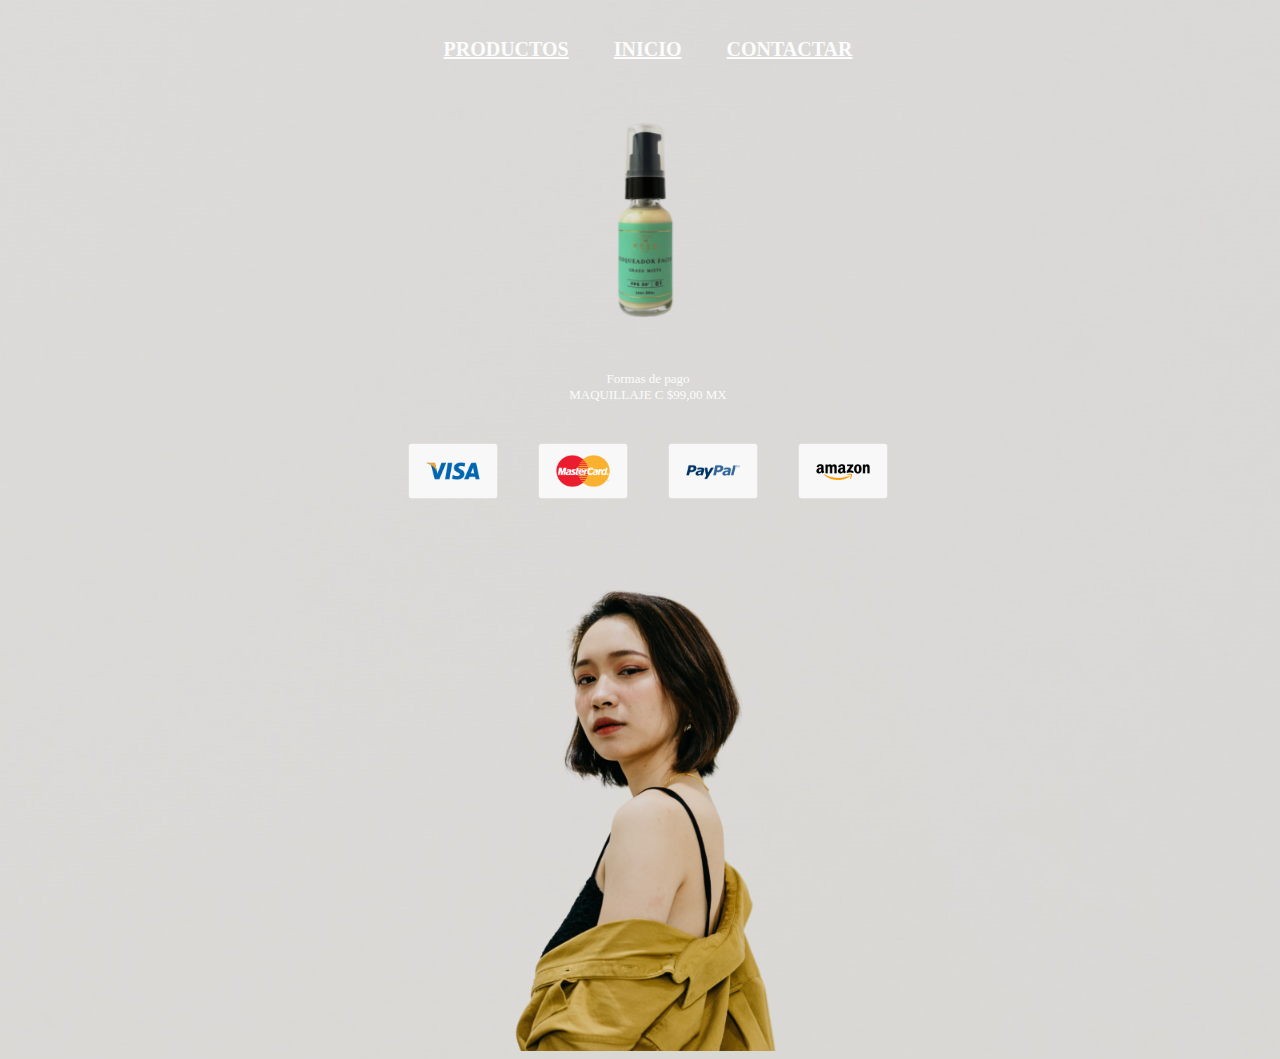
<file: p8.html>
<html>
<head>
<title> NATERAL COSMETIC PAGO </title>
<link href="css\estiloweb.css" rel="stylesheet" type="text/css">
</head>
<body background="img\q3.jpg" width="0">


<!--CABECERA-->
<center>
<img src="img\logo2.jpg" width="0">
<header>
<nav><b>
  <ul class="menu">
  <li> <a href="productos.html"> PRODUCTOS </a></li>
  <li> <a href="index.html"> INICIO </a></li>
  <li> <a href="contactos.html"> CONTACTAR </a></li>
  </ul>
</nav></b>
</header>
</center>

<center>
<table> 
 <tr>
 <td align="center"><img src="img\h.png" width="220"> </td>
 </tr>
 </table>


<table> 
 <tr>
 <td align="center"> Formas de pago <br>MAQUILLAJE C $99,00 MX</td>
 </tr>
 </table>

<table> 
 <tr>
 <td align="center"><a href= https://www.visa.com.mx/ target="_blank"> <img src="img\b1.png" width="90"> </a><br>    </td>
 <td align="center"><a href= https://www.mastercard.com.mx/es-mx.html target="_blank"> <img src="img\b2.png" width="90"> </a><br>   </td>
 <td align="center"><a href= https://www.amazon.com.mx/ target="_blank"> <img src="img\b3.png" width="90"> </a><br>   </td>
 <td align="center"><a href= https://www.amazon.com.mx/b?ie=UTF8&node=17719849011 target="_blank"> <img src="img\b4.png" width="90"> </a><br>   </td>
 </tr>
 </table>
<img src="img\q4.png" width="300">
</center>



</body>
</html>
</file>
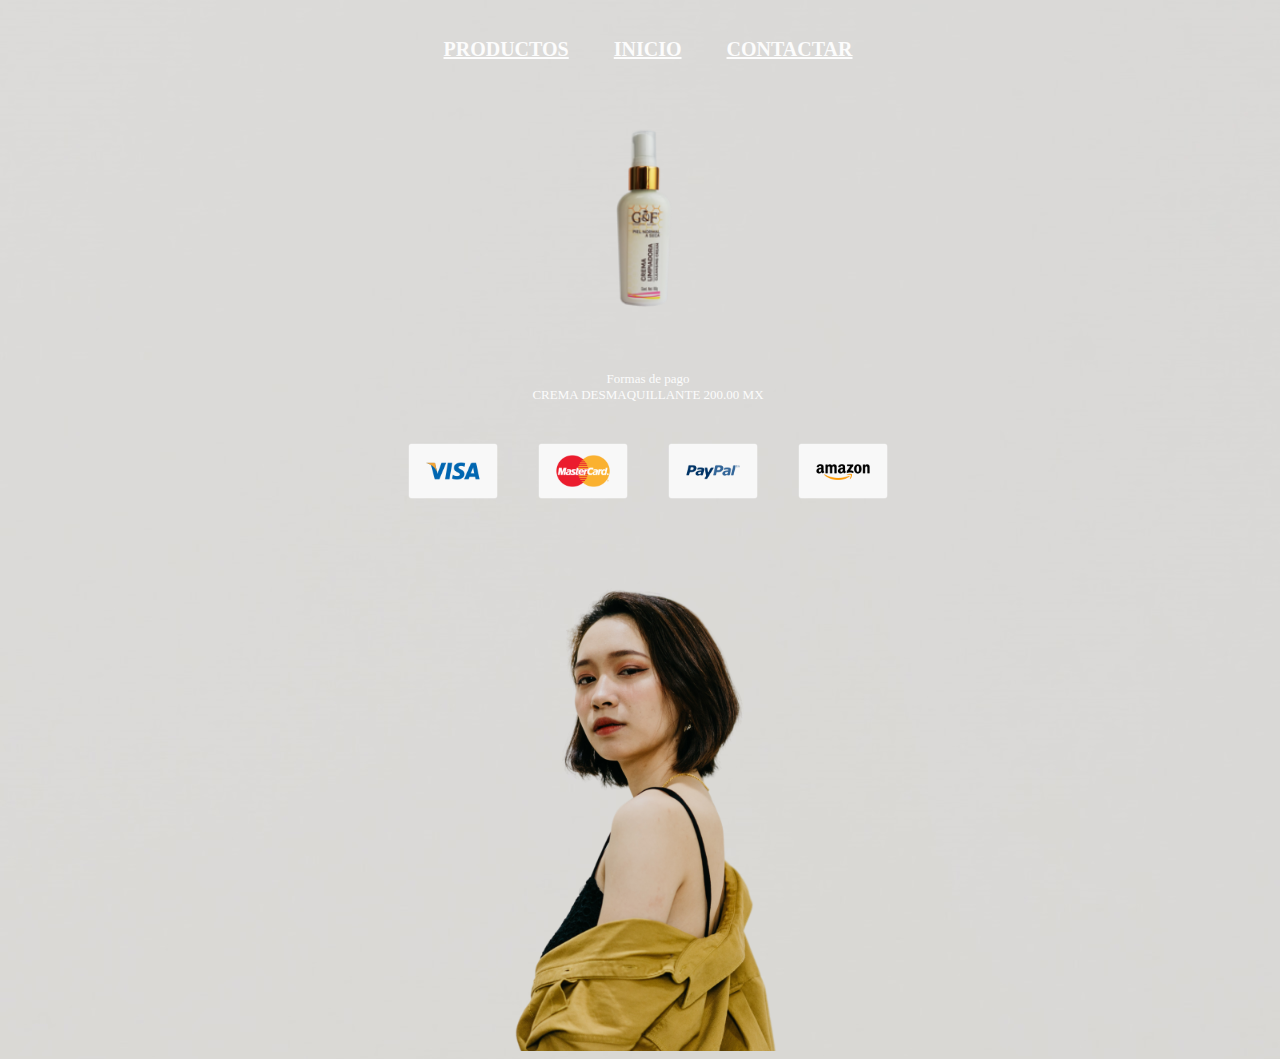
<file: p9.html>
<html>
<head>
<title> NATERAL COSMETIC PAGO </title>
<link href="css\estiloweb.css" rel="stylesheet" type="text/css">
</head>
<body background="img\q3.jpg" width="0">


<!--CABECERA-->
<center>
<img src="img\logo2.jpg" width="0">
<header>
<nav><b>
  <ul class="menu">
  <li> <a href="productos.html"> PRODUCTOS </a></li>
  <li> <a href="index.html"> INICIO </a></li>
  <li> <a href="contactos.html"> CONTACTAR </a></li>
  </ul>
</nav></b>
</header>
</center>

<center>
<table> 
 <tr>
 <td align="center"><img src="img\i.png" width="220"> </td>
 </tr>
 </table>


<table> 
 <tr>
 <td align="center"> Formas de pago <br>CREMA DESMAQUILLANTE 200.00 MX</td>
 </tr>
 </table>

<table> 
 <tr>
 <td align="center"><a href= https://www.visa.com.mx/ target="_blank"> <img src="img\b1.png" width="90"> </a><br>    </td>
 <td align="center"><a href= https://www.mastercard.com.mx/es-mx.html target="_blank"> <img src="img\b2.png" width="90"> </a><br>   </td>
 <td align="center"><a href= https://www.amazon.com.mx/ target="_blank"> <img src="img\b3.png" width="90"> </a><br>   </td>
 <td align="center"><a href= https://www.amazon.com.mx/b?ie=UTF8&node=17719849011 target="_blank"> <img src="img\b4.png" width="90"> </a><br>   </td>
 </tr>
 </table>
<img src="img\q4.png" width="300">
</center>



</body>
</html>
</file>
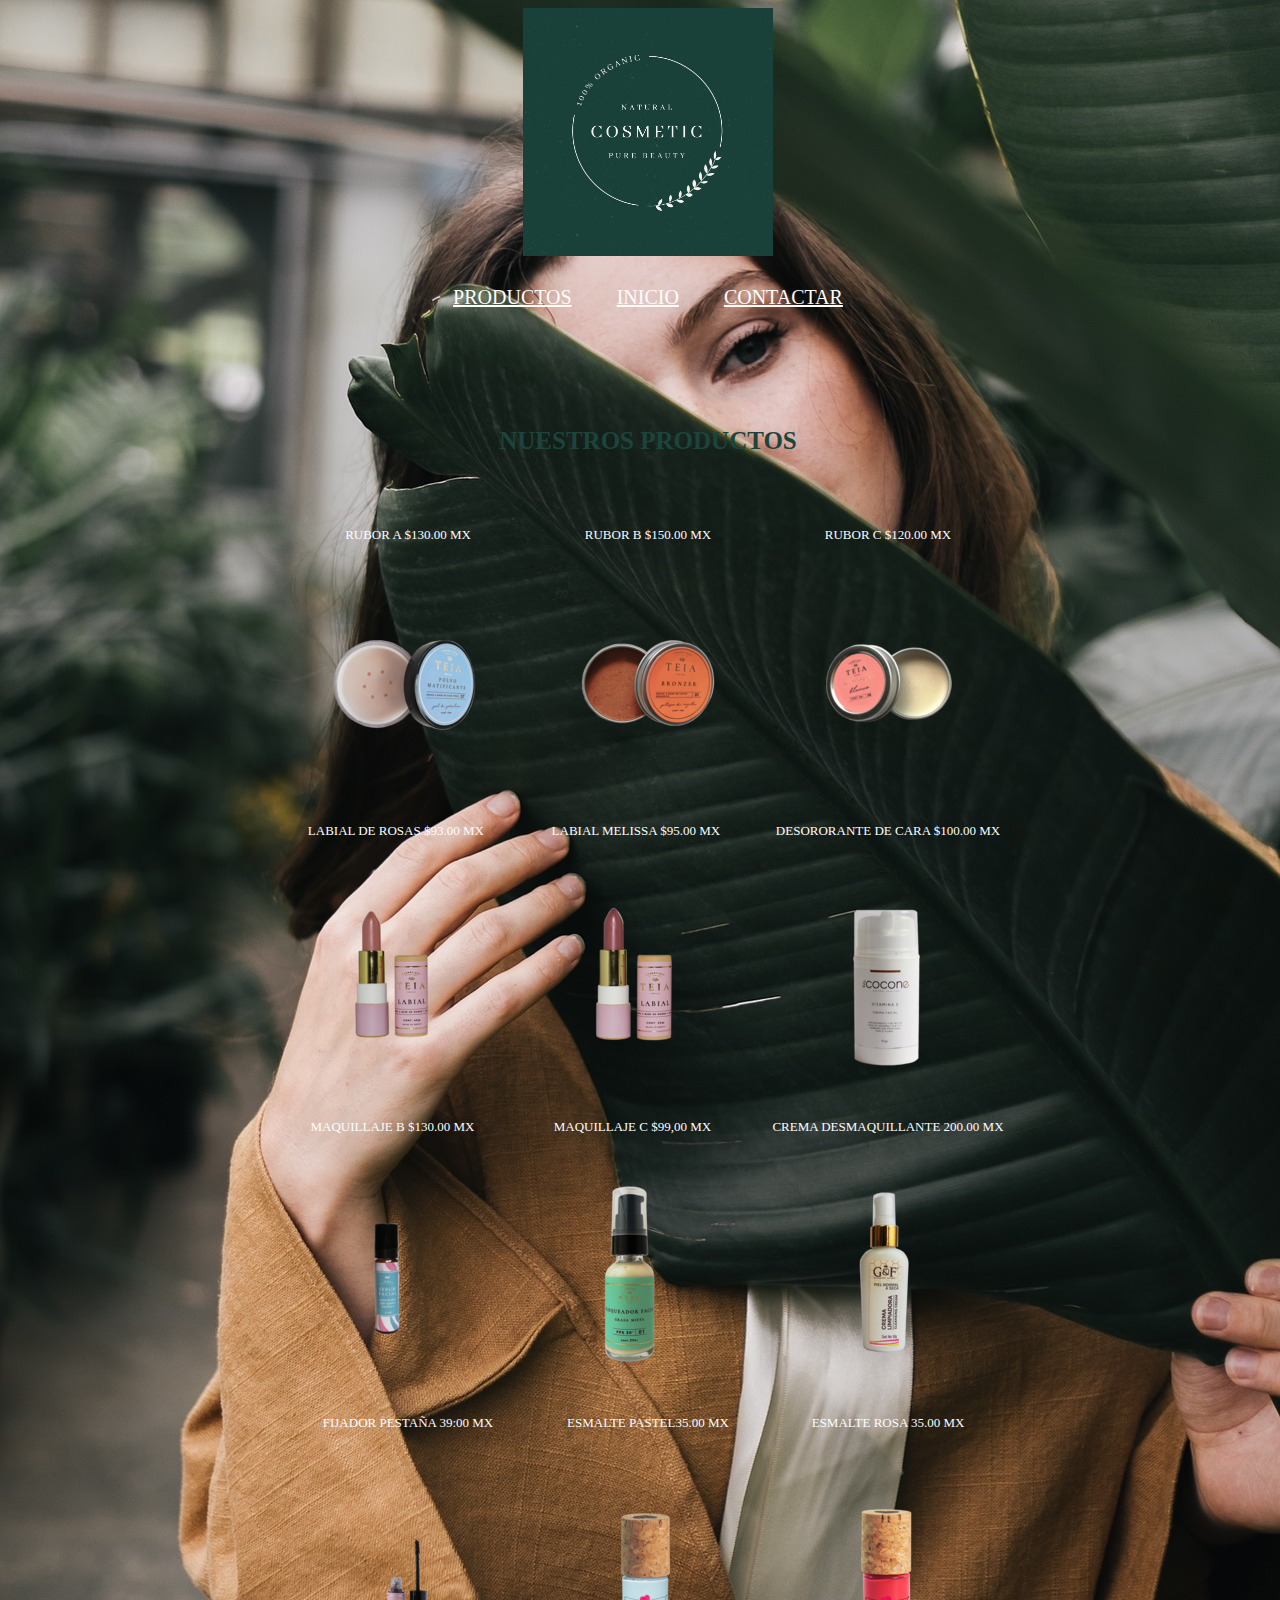
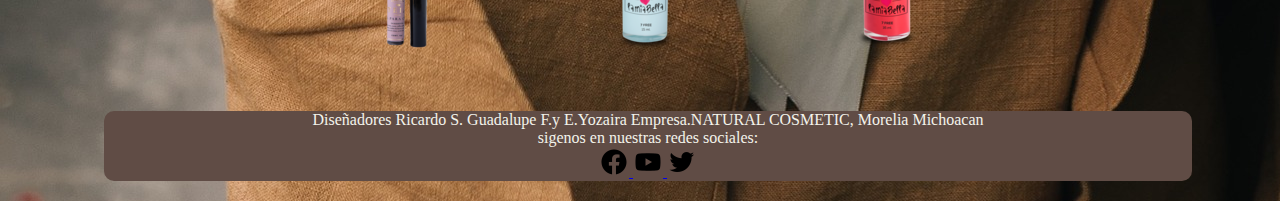
<file: productos.html>
<html>
<head>
<title> NATURAL COSMETIC PRODUCTOS </title>
<link href="css\estiloweb.css" rel="stylesheet" type="text/css">
</head>
<body background="img\q2.jpg" width="0">
<!--CABECERA-->
<center>
<img src="img\logo2.jpg" width="250">
<!--CREA EL MUENU-->
<header>
<nav>
  <ul class="menu">
  <li> <a href="productos.html"> PRODUCTOS </a></li>
  <li> <a href="index.html"> INICIO </a></li>
  <li> <a href="contactos.html"> CONTACTAR </a></li>
  </ul>
</nav>
</header>
</center>
<br> <br> 


<!--CUERPO DE LA PAGINA-->
<center>
<h3> <b> NUESTROS PRODUCTOS </b></h3>
<!--SEÑALA LOS PRODUCTOS EN TABLAS CON IMAGENES-->
<table> 
 <tr> 
 <td align="center"> RUBOR A $130.00 MX </td>
 <td align="center"> RUBOR B $150.00 MX </td>
 <td align="center"> RUBOR C $120.00 MX </td>
 </tr>
 <tr>
 <td align="center"> <a href="p1.html"> <img src= "img\a.png "  </td>
 <td align="center"> <a href="p2.html"> <img src= "img\b.png "  </td>
 <td align="center"> <a href="p3.html"><img src= "img\c.png "  </td>
 </tr>
 </table>
   
 <table> 
 <tr> 
 <td align="center">LABIAL DE ROSAS $93.00 MX </td>
 <td align="center">LABIAL MELISSA $95.00 MX </td>
 <td align="center">DESORORANTE DE CARA $100.00 MX </td>
 </tr> 
 <tr> 
 <td align="center"> <a href="p4.html"> <img src= "img\d.png "  </td>
 <td align="center"> <a href="p5.html"> <img src= "img\e.png "  </td>
 <td align="center"> <a href="p6.html"> <img src= "img\f.png "  </td>
 </tr>
 </table>
 
 <table> 
 <tr> 
 <td align="center">MAQUILLAJE B $130.00 MX </td>
 <td align="center">MAQUILLAJE C $99,00 MX </td>
 <td align="center">CREMA DESMAQUILLANTE 200.00 MX </td>
 </tr> 
 <tr>
 <td align="center"> <a href="p7.html"> <img src= "img\g.png "   </td>
 <td align="center"> <a href="p8.html"> <img src= "img\h.png "   </td>
 <td align="center"> <a href="p9.html"> <img src= "img\i.png "   </td>
 </tr> 
 </table>

<table> 
 <tr> 
 <td align="center">FIJADOR PESTAÑA 39:00 MX</td>
 <td align="center">ESMALTE PASTEL35.00 MX </td>
 <td align="center">ESMALTE ROSA 35.00 MX  </td>

 </tr> 
 <tr>
 <td align="center"> <a href="p10.html"> <img src= "img\j.png "   </td>
 <td align="center"> <a href="p11.html"> <img src= "img\k.png "   </td>
 <td align="center"> <a href="p12.html"> <img src= "img\l.png "   </td>
 </tr> 
 </table>
</center>

<!--PIE DE PAGINA-->
<center>
<footer>
<p>Diseñadores Ricardo S. Guadalupe F.y E.Yozaira Empresa.NATURAL COSMETIC, Morelia Michoacan <br>
sigenos en nuestras redes sociales: <br>
<a href= https://www.facebook.com/Yozaira-Makeup-100381871357435/ target="_blank"> <img src="img\face.png" width="30"> </a>
<a href= https://www.youtube.com/c/Silvestres target="_blank"> <img src="img\youtube.png" width="30"> </a>
<a href= https://www.instagram.com/yozairaflores/ target="_blank"> <img src="img\pajaro.png" width="30"> </a>
</p>
</footer>
</center>

</body>
</html>
</file>
<file: css/estiloweb.css>
/*general*/
body
{
 width:100%;
}

/*TITULO 1*/
h1
{
 font-family:Verdana;
 color:	#1c443c;/*COLOR VERDE*/
 font-size:60px;
 width:70%;
 margin:15px;
 padding:30px;
 border:#1c443c 5px none; 
 border-radius:10px;
}

/*TITULO 1 AL PASAR EL MAUS*/
h1:hover
{
  font-family:Verdana;
  color:#1c443c;/*COLOR VERDE*/
  font-size:62px;
}

/*TITULO 2*/
h2
{
 font-family:Verdana;
 color :#f3f3eb;/*COLOR PRINCIPAL*/
 font-size:50px; 
 width:85%;
 margin:22px;
 padding:30px;
 border:#f3f3eb; 5px none; 
 border-radius: 10px;
}

/*TITULO 2 AL PASAR EL MAUS*/
h2:hover
{
  font-family:Verdana;  
  color:#1c443c;/*COLOR VERDE*/
  font-size:58px;
}

/*TITULO 3*/
h3
{
 font-family:Verdana;
 color:#1c443c;/*COLOR VERDE*/
 font-size:25px; 
 width:85%;
 margin:22px;
 padding:30px;
 border:#f3f3eb; 5px none; 
 border-radius: 10px;
}

/*TITULO 3 AL PASAR EL MAUS*/
h3:hover
{
  font-family:Verdana;  
  color :#f3f3eb;/*COLOR PRINCIPAL*/
  font-size:35px;
}

/*TEXTO NORMAL*/
p
{
/*TAMAÑO, COLOR Y TIPO DE LETRA*/
  font-family:Verdana;
  color :#f3f3eb;/*COLOR PRINCIPAL*/
  font-size:16px;
  width:85%;
/*COLOCAR FONDO DENTRO*/
  margin:20px;
  padding:30px;
  border:#f3f3eb; 5px none; 
  border-radius: 10px;
}

/*TEXTO NORMAL AL PASAR EL MAUS*/
p:hover
{
  color:#1c443c;/* COLOR VERDE*/
  background :#f3f3eb;/*COLOR PRINCIPAL*/
}

ul
{
 list-style-type:circle; /*circulo sin relleno*//*square marca la viñeta como cuadrado*/
}

ol
{
 list-style-type:decimal-leading-zero;/*inicia con "0", lower-latin pone letras en minusculas y upper-latin en mayusculas*/
}

.menu
{
 margin:20%;
 font-size:20;
 font-family:Verdana; 
 list-style:none; /*QUITA LAS VIÑETAS*/
 border-radius: 5px;
/*QUITA LOS MARGENES DE LA LISTA*/
 margin:5px;
 padding:5px;
}

.menu li
{
 display:inline-block; /*PONE LOS ELEMENTO HORIZONTAL*/
}

.menu li a
{
 padding:20px; /*  COLOCA UN MARGEN A LOS ELEMENTO DE LA LISTA EN FORMA HORIZONTAL*/
 display:inline-block;  
 color:#FCFCFC;/*COLOR BLANCO*/
}

.menu li a:hover /* PARA REALIZAR CAMBIO AL PASAR EL MAUSE*/
{
 background :#FCFCFC;/* FONDO COLOR BLANCO*/
 color:#1c443c;/* COLOR VERDE*/
 font-size:22;
 border-radius: 5px;
 cursor:pointer;
}


table
{
 color:#FCFCFC;/*COLOR BLANCO*/
 font-family:Verdana;
 font-size:13;
 border:1px null #FCFCFC; /*borde para la tabla px tipo de color color*/
 border-collapse:collapse; /*borde de una linea*/
}


table td
{
 padding:20px; /*aumenta el tamaño de cada celda*/
}


table th
{
 padding:20px; /*aumenta el tamaño de cada celda*/
}


table td:hover
{
 font-size:14;
 color:#FCFCFC;/*COLOR BLANCO*/
 background:#1c443c;/* COLOR VERDE*/
 padding:20px; /*aumenta el tamaño de cada celda*/
 cursor:pointer;
}


/*DISEÑO DEL FORMULARIO*/
form
{
 color:#FFFFFF;
 width:55%;
 border-radius:7px;
 margin:20px;
 padding:20px;
 font-size:18px;
}
label
{
 font-size:18px;
}

/*para separar*/
input, textarea
{
 color:#1c443c;/* COLOR VERDE*/
 margin-bottom:8px;
 width:auto;
 padding:5px;/*Se da espacio entre el texto y la caja*/
}

/*color boton*/
input[type="submit"]
{
 font-size:18px;
 background:#1c443c;/*COLOR VERDE*/
 color:#FFFFFF;/*COLOR BLNACO*/
 width:25%;
}

/*color boton*/
input[type="submit"]:hover
{
 background:#FFFFFF;/*COLOR BLNACO*/
 color:#1c443c;/*COLOR VERDE*/
 cursor:pointer;
}

input[type="reset"]
{
 font-size:18px;
 background :#1c443c;/*COLOR VERDE*/
 color:#FFFFFF;/*COLOR BLNACO*/
 width:25%;
}

input[type="reset"]:hover
{
 background:#FFFFFF;/*COLOR BLNACO*/
 color:#1c443c;/*COLOR VERDE*/
 cursor:pointer;
}

/*DISEÑO DEL PIE DE PAGINA*/



footer p
{
 font-size:16;
 background:#604c45;
 color :#f3f3eb;/*COLOR PRINCIPAL*/
 clear:both; /*limpia los float*/
 margin 0px;
 padding:0px;
 text-align:center;
}
</file>
